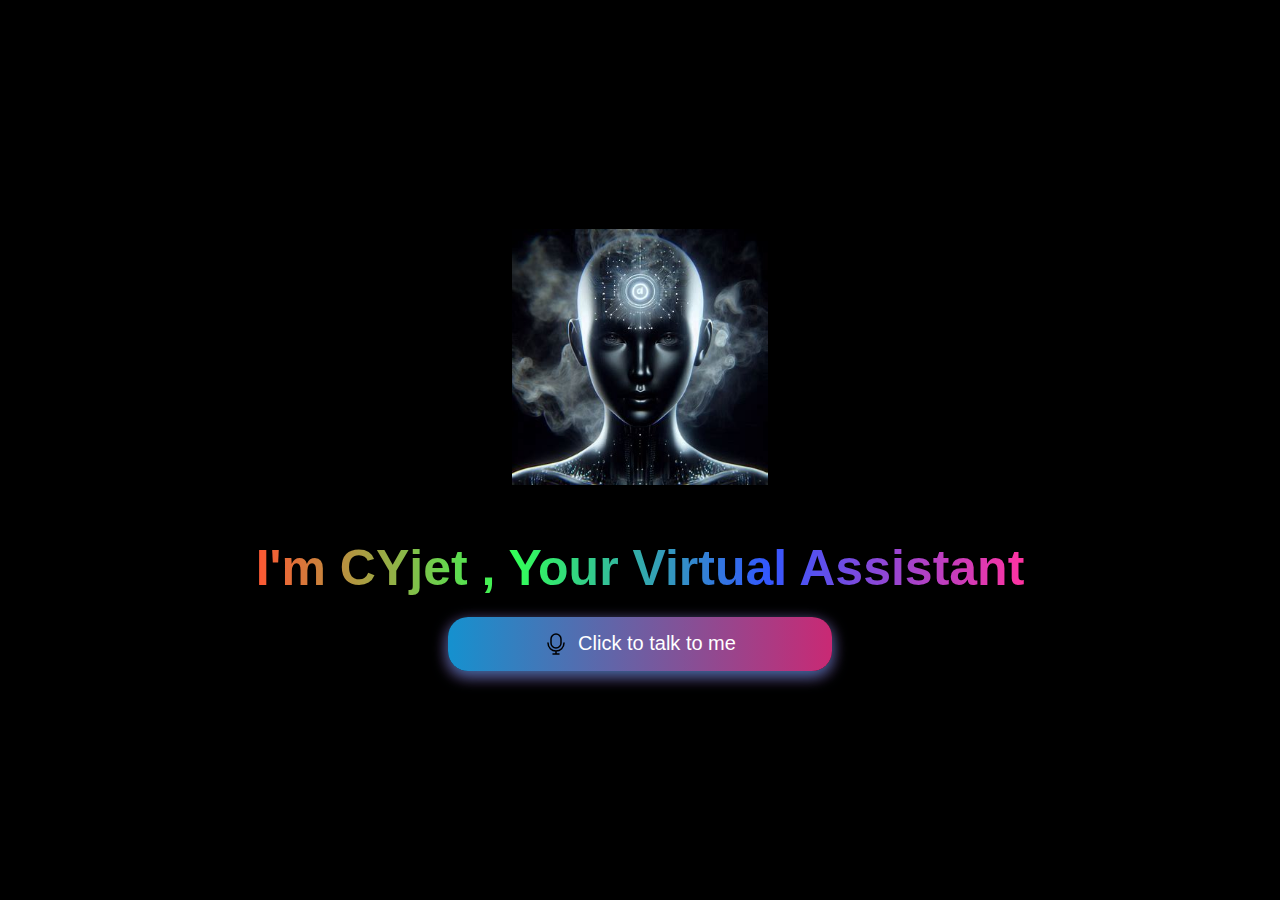
<file: index.html>
<!DOCTYPE html>
<html lang="en">

<head>
    <meta charset="UTF-8">
    <meta name="viewport" content="width=device-width, initial-scale=1.0"> <!-- Fixed the typo in the viewport content -->
    <title>cyberia, My Virtual Assistant</title> <!-- Corrected 'tit1e' to 'title' -->
    <link rel="shortcut icon" href="./ai-logo.png" type="image/x-icon">
    <link rel="stylesheet" href="./style.css">
</head>

<body>
    <img src="./ai-logo.png" alt="logo" id="logo">
    <h1>I'm <span id="name">CYjet </span>, Your <span id="va">Virtual Assistant</span></h1> <!-- Minor formatting of the text -->

    <img src="voice.gif" alt="voice" id="voice">
    <button id="btn"><img src="./mic.svg" alt="mic"><span id="content">Click to talk to me</span></button> <!-- Fixed 'talt' to 'talk' -->

    <script src="./script.js"></script>
</body>

</html>
</file>
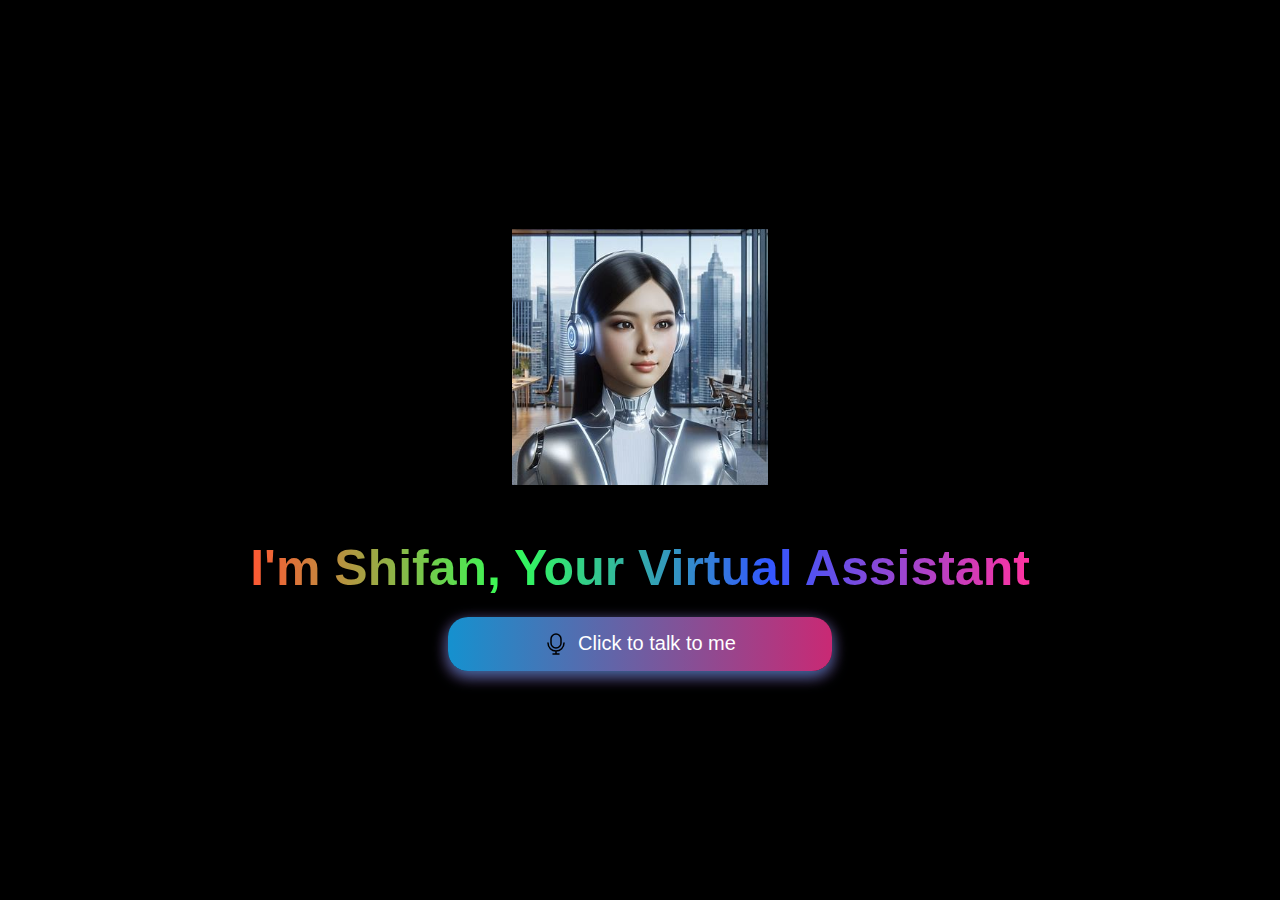
<file: AI/index.html>
<!DOCTYPE html>
<html lang="en">

<head>
    <meta charset="UTF-8">
    <meta name="viewport" content="width=device-width, initial-scale=1.0"> <!-- Fixed the typo in the viewport content -->
    <title>Shifra, My Virtual Assistant</title> <!-- Corrected 'tit1e' to 'title' -->
    <link rel="shortcut icon" href="./ai-logo.png" type="image/x-icon">
    <link rel="stylesheet" href="./style.css">
</head>

<body>
    <img src="./ai-logo.png" alt="logo" id="logo">
    <h1>I'm <span id="name">Shifan</span>, Your <span id="va">Virtual Assistant</span></h1> <!-- Minor formatting of the text -->

    <img src="voice.gif" alt="voice" id="voice">
    <button id="btn"><img src="./mic.svg" alt="mic"><span id="content"  > Click to talk to me</span></button> <!-- Fixed 'talt' to 'talk' -->

    <script src="./script.js"></script>
</body>

</html>
</file>
<file: style.css>
body {
    width: 100%;
    height: 100vh; /* Full viewport height */
    background-color: #000; /* Black background */
    display: flex; /* Enable Flexbox */
    justify-content: center; /* Horizontally center content */
    align-items: center; /* Vertically center content */
    flex-direction: column; /* Stack items vertically */
    margin: 0;
    color: white; /* Default text color */
}

#logo {
    width: 20vw;
    margin-bottom: 20px; /* Adds spacing below the logo */
}

h1 {
    font-family: "Protest Guerrilla", sans-serif;
    font-size: 50px;
    background: linear-gradient(90deg, #FF5733, #33FF57, #3357FF, #FF33A1); /* Gradient with multiple colors */
    -webkit-background-clip: text;
    background-clip: text;
    color: transparent; /* Makes text background visible */
    text-align: center;
    margin-bottom: 20px;
    animation: color-change 5s infinite; /* Optional animation for text color changes */
}

@keyframes color-change {
    0% { background-position: 0%; }
    100% { background-position: 100%; }
}

#voice {
    width: 150px;
    display: none;
    margin-bottom: 20px; /* Adds spacing below the voice icon */
}

#btn {
    width: 30%;
    background: linear-gradient(to right, rgb(21, 145, 207), rgb(201, 41, 116)); /* Gradient button */
    color: white;
    border: none;
    padding: 15px;
    display: flex;
    align-items: center;
    justify-content: center;
    gap: 10px;
    font-size: 20px;
    border-radius: 20px;
    text-align: center;
    cursor: pointer;
    box-shadow: 0px 5px 15px rgba(21, 145, 207, 0.7), 0px 5px 15px rgba(201, 41, 116, 0.7);
    transition: background 0.3s ease, box-shadow 0.3s ease;
}

#btn img {
    width: 24px; /* Adjust the size of the mic icon */
    height: 24px;
}

#btn:hover {
    background: linear-gradient(to right, rgb(201, 41, 116), rgb(21, 145, 207));
    letter-spacing: 2px;
    box-shadow: 0px 8px 20px rgba(21, 145, 207, 0.9), 0px 8px 20px rgba(201, 41, 116, 0.9); /* Enhanced shadow */
}
</file>
<file: AI/style.css>
body {
    width: 100%;
    height: 100vh; /* Full viewport height */
    background-color: #000; /* Black background */
    display: flex; /* Enable Flexbox */
    justify-content: center; /* Horizontally center content */
    align-items: center; /* Vertically center content */
    flex-direction: column; /* Stack items vertically */
    margin: 0;
    color: white; /* Default text color */
}

#logo {
    width: 20vw;
    margin-bottom: 20px; /* Adds spacing below the logo */
}

h1 {
    font-family: "Protest Guerrilla", sans-serif;
    font-size: 50px;
    background: linear-gradient(90deg, #FF5733, #33FF57, #3357FF, #FF33A1); /* Gradient with multiple colors */
    -webkit-background-clip: text;
    background-clip: text;
    color: transparent; /* Makes text background visible */
    text-align: center;
    margin-bottom: 20px;
    animation: color-change 5s infinite; /* Optional animation for text color changes */
}

@keyframes color-change {
    0% { background-position: 0%; }
    100% { background-position: 100%; }
}

#voice {
    width: 150px;
    display: none;
    margin-bottom: 20px; /* Adds spacing below the voice icon */
}

#btn {
    width: 30%;
    background: linear-gradient(to right, rgb(21, 145, 207), rgb(201, 41, 116)); /* Gradient button */
    color: white;
    border: none;
    padding: 15px;
    display: flex;
    align-items: center;
    justify-content: center;
    gap: 10px;
    font-size: 20px;
    border-radius: 20px;
    text-align: center;
    cursor: pointer;
    box-shadow: 0px 5px 15px rgba(21, 145, 207, 0.7), 0px 5px 15px rgba(201, 41, 116, 0.7);
    transition: background 0.3s ease, box-shadow 0.3s ease;
}

#btn img {
    width: 24px; /* Adjust the size of the mic icon */
    height: 24px;
}

#btn:hover {
    background: linear-gradient(to right, rgb(201, 41, 116), rgb(21, 145, 207));
    letter-spacing: 2px;
    box-shadow: 0px 8px 20px rgba(21, 145, 207, 0.9), 0px 8px 20px rgba(201, 41, 116, 0.9); /* Enhanced shadow */
}
</file>
